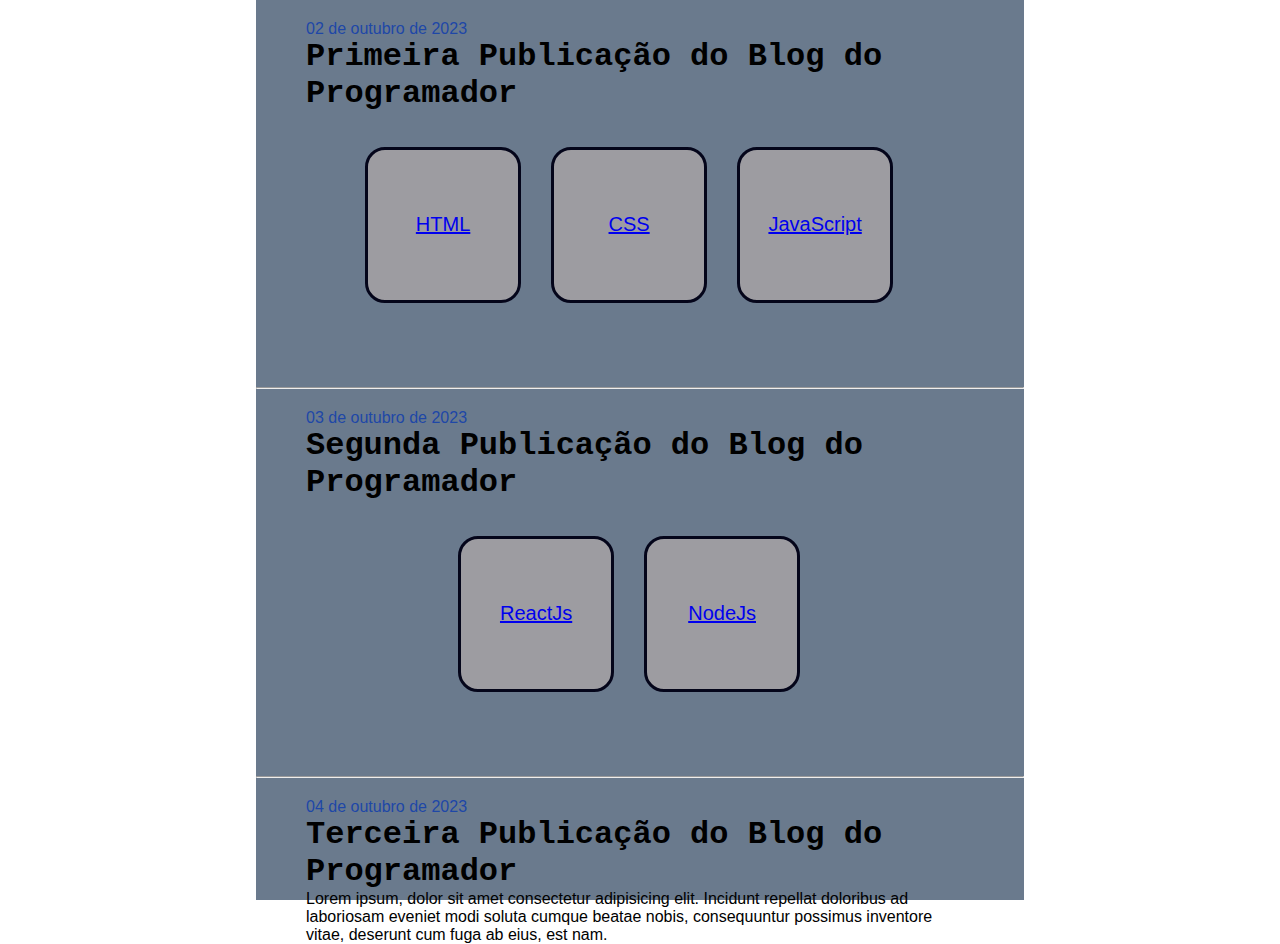
<file: index.html>
<html>

<head>
  <meta />
  <title>Blog</title>
  <link href="https://fonts.googleapis.com/css?family=Montserrat|Open+Sans|Roboto&display=swap" rel="stylesheet" />
  <link rel="stylesheet" type="text/css" href="Styles/style.css" />
</head>
<script>
  function valida() {
    if (window.confirm("Voce gosta de ReactJs?") == true) {
      window.location.href = "react.html"
    }
  }
</script>

<body>
  <div class="post-container">
    <div class="post">
      <p class="date">02 de outubro de 2023</p>
      <h1>Primeira Publicação do Blog do Programador</h1>
      <div class="post-content">
        <section class="conteudo">
          <div class="itens">
            <a href="html.html">
              <p>HTML</p>
            </a>
          </div>
          <div class="itens">
            <a href="css.html">
              <p>CSS</p>
            </a>
          </div>
          <div class="itens">
            <a href="javascript.html">
              <p>JavaScript</p>
            </a>
          </div>
        </section>
      </div>
    </div>
    <hr />
    <div class="post">
      <p class="date">03 de outubro de 2023</p>
      <p>
      </p>
      <h1>Segunda Publicação do Blog do Programador</h1>
      <div class="post-content">
        <section class="conteudo">
          <div class="itens">
            <a href="#" onclick="valida()">
              <p>ReactJs</p>
            </a>
          </div>
          <div class="itens">
            <a href="node.html">
              <p>NodeJs</p>
            </a>
          </div>
        </section>
      </div>
    </div>
    <hr />
    <div class="post">
      <p class="date">04 de outubro de 2023</p>
      <p>
      </p>
      <h1>Terceira Publicação do Blog do Programador</h1>
      <div class="post-content">
        <p>Lorem ipsum, dolor sit amet consectetur adipisicing elit. Incidunt repellat doloribus ad laboriosam eveniet
          modi soluta cumque beatae nobis, consequuntur possimus inventore vitae, deserunt cum fuga ab eius, est nam.
        </p>
      </div>
    </div>
  </div>
</body>

</html>
</file>
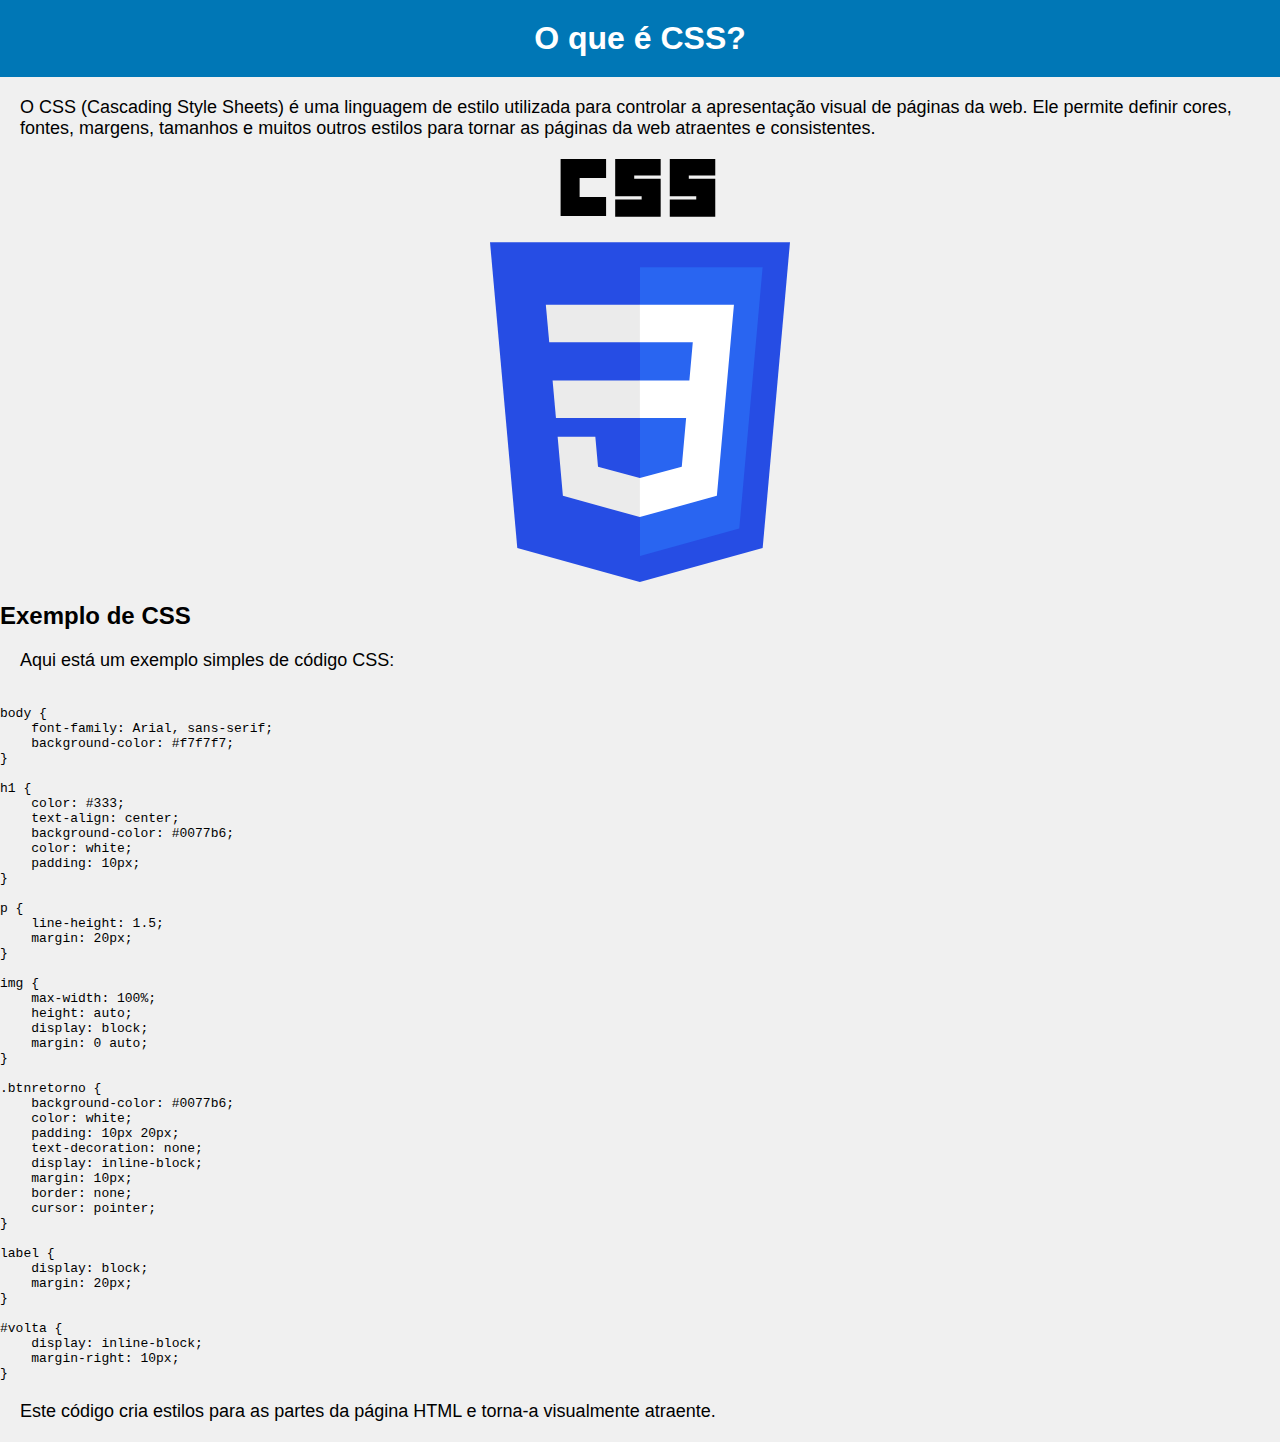
<file: css.html>
<!DOCTYPE html>
<html lang="en">
<head>
    <meta charset="UTF-8">
    <meta name="viewport" content="width=device-width, initial-scale=1.0">
    <title>CSS</title>
</head>

<style>
    body {
    font-family: Arial, sans-serif;
    background-color: #f0f0f0;
    margin: 0;
    padding: 0;
}

h1 {
    background-color: #0077b6;
    color: white;
    text-align: center;
    padding: 20px;
    margin: 0;
}

p {
    margin: 20px;
    font-size: 18px;
}

img {
    max-width: 100%;
    height: auto;
    display: block;
    margin: 0 auto;
    max-width: 300px;
}

label {
    display: block;
    margin: 20px;
}

#volta {
    display: inline-block;
    margin-right: 10px;
}
</style>

<body>
    <h1>O que é CSS?</h1>
    <p>O CSS (Cascading Style Sheets) é uma linguagem de estilo utilizada para controlar a apresentação visual de páginas da web. Ele permite definir cores, fontes, margens, tamanhos e muitos outros estilos para tornar as páginas da web atraentes e consistentes.</p>
    <img src="Imagens/Logo Css.svg" alt="Logo do CSS">

<h2>Exemplo de CSS</h2>
<p>Aqui está um exemplo simples de código CSS:</p>
<pre><code>
body {
    font-family: Arial, sans-serif;
    background-color: #f7f7f7;
}

h1 {
    color: #333;
    text-align: center;
    background-color: #0077b6;
    color: white;
    padding: 10px;
}

p {
    line-height: 1.5;
    margin: 20px;
}

img {
    max-width: 100%;
    height: auto;
    display: block;
    margin: 0 auto;
}

.btnretorno {
    background-color: #0077b6;
    color: white;
    padding: 10px 20px;
    text-decoration: none;
    display: inline-block;
    margin: 10px;
    border: none;
    cursor: pointer;
}

label {
    display: block;
    margin: 20px;
}

#volta {
    display: inline-block;
    margin-right: 10px;
}
</code></pre>

<p>Este código cria estilos para as partes da página HTML e torna-a visualmente atraente.</p>
    
</body>
</html>
</file>
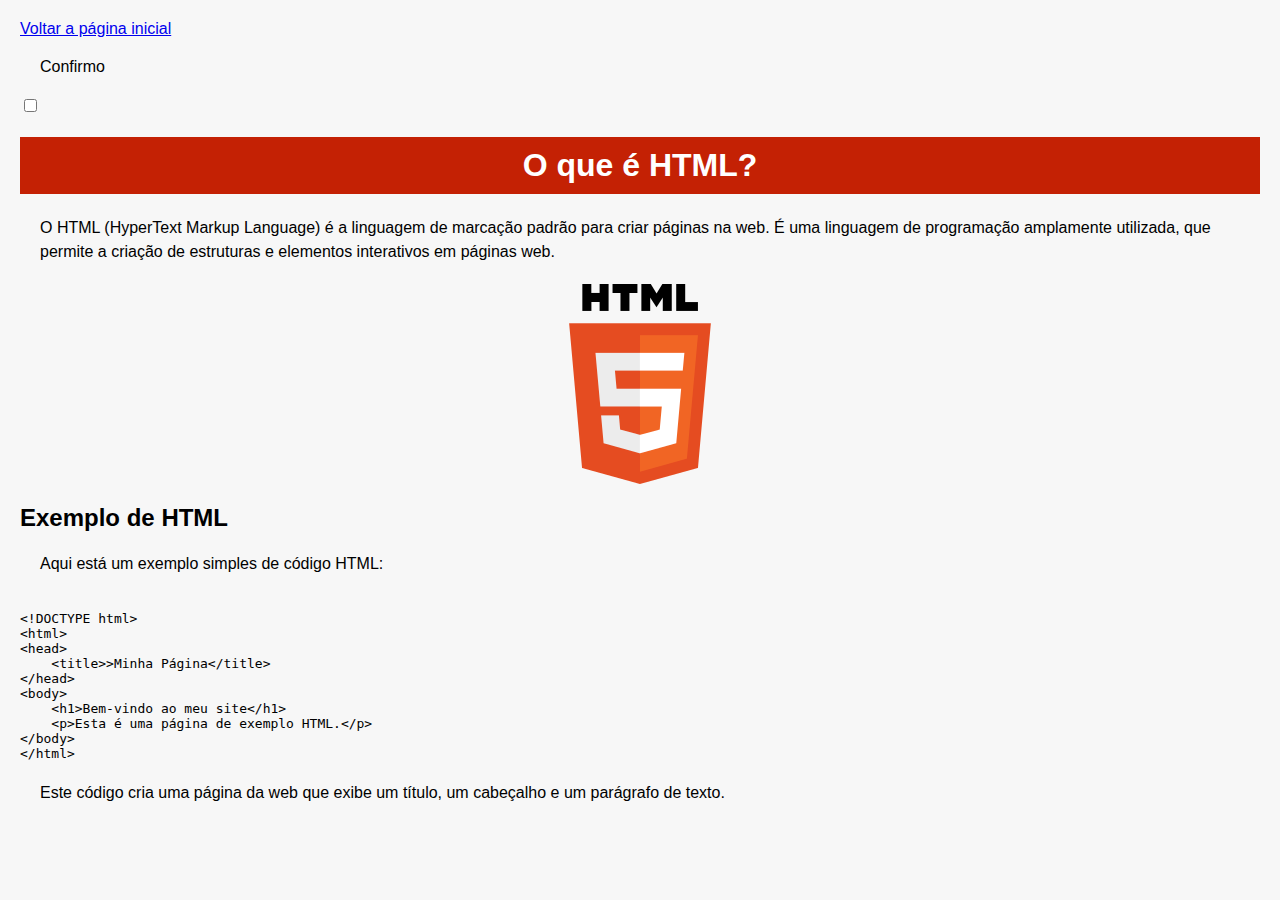
<file: html.html>
<!DOCTYPE html>
<html lang="en">
<head>
    <meta charset="UTF-8">
    <meta name="viewport" content="width=device-width, initial-scale=1.0">
    <title>Html</title>
</head>
<script>
    function rt(){
        if((volta.checked)){
            window.location.href="index.html"
        }else{
            alert("Selecione a confirmação para voltar a tela inicial")
        }
    }
</script>

<style>
body {
    font-family: Arial, sans-serif;
    margin: 20px;
    background-color: #f7f7f7;
}


h1 {
    color: #333;
    text-align: center;
    background-color: #c42104;
    color: white;
    padding: 10px;
}


p {
    line-height: 1.5;
    margin: 20px;
}


img {
    max-width: 100%;
    height: auto;
    display: block;
    margin: 0 auto;
    max-width: 300px;
}


.btnretorno {
    background-color: #c23308;
    color: white;
    padding: 10px 20px;
    text-decoration: none;
    display: inline-block;
    margin: 10px;
    border: none;
    cursor: pointer;
}


label {
    display: block;
    margin: 20px;
}

#volta {
    display: inline-block;
    margin-right: 10px;
}
</style>

<body>
    <a href="#" onclick="rt()">Voltar a página inicial</a>
    <br>
    <label for="volta">Confirmo</label>
    <input type="checkbox" id="volta">
    

    <h1>O que é HTML?</h1>
    <p>O HTML (HyperText Markup Language) é a linguagem de marcação padrão para criar páginas na web. É uma linguagem de programação amplamente utilizada, que permite a criação de estruturas e elementos interativos em páginas web.</p>
    <img src="Imagens/Logo Html.png" alt="Logo do HTML5">

<h2>Exemplo de HTML</h2>
<p>Aqui está um exemplo simples de código HTML:</p>
<pre><code>
&lt;!DOCTYPE html&gt;
&lt;html&gt;
&lt;head&gt;
    &lt;title&gt>Minha Página&lt;/title&gt;
&lt;/head&gt;
&lt;body&gt;
    &lt;h1&gt;Bem-vindo ao meu site&lt;/h1&gt;
    &lt;p&gt;Esta é uma página de exemplo HTML.&lt;/p&gt;
&lt;/body&gt;
&lt;/html&gt;
</code></pre>

<p>Este código cria uma página da web que exibe um título, um cabeçalho e um parágrafo de texto.</p>
    
</body>
</html>
</file>
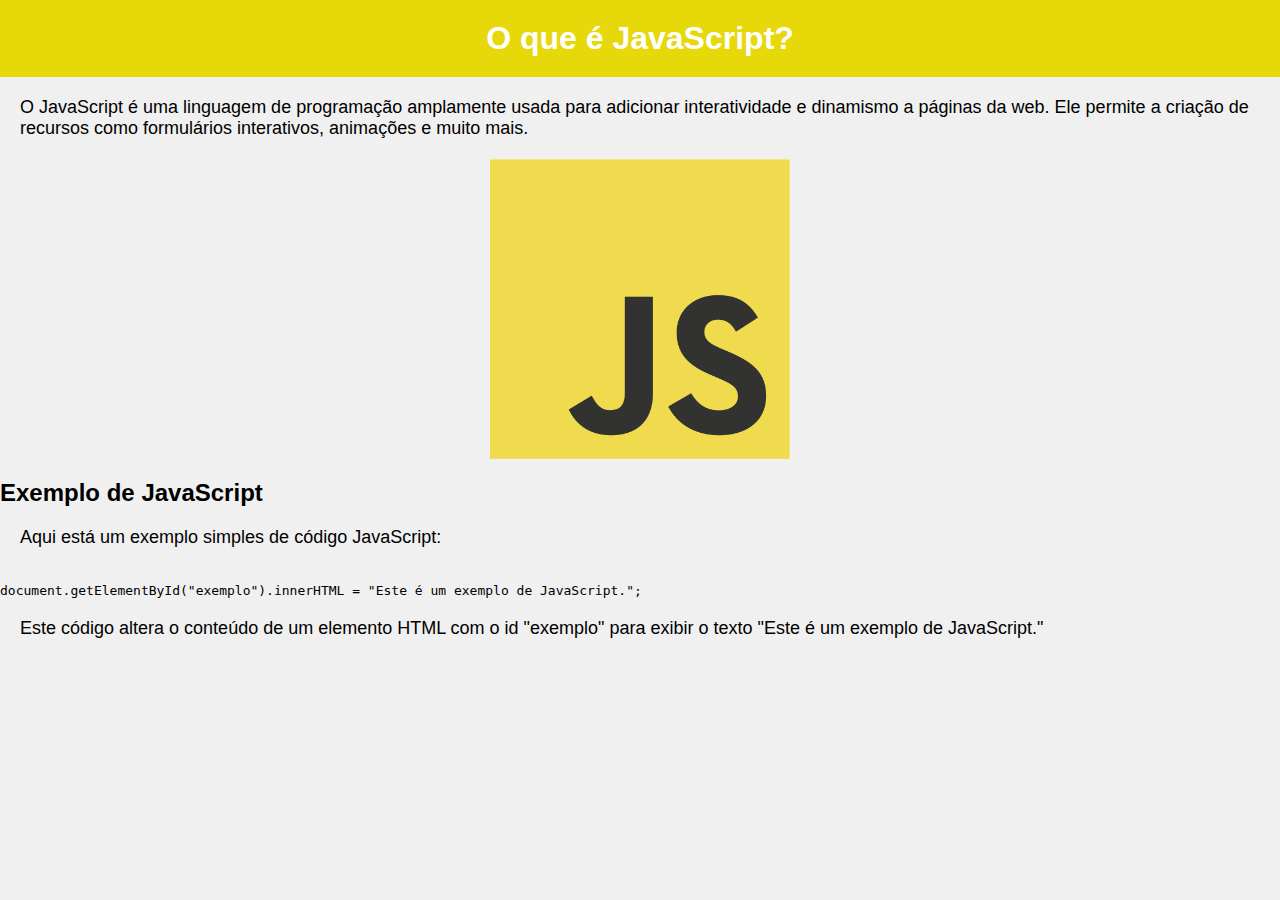
<file: javascript.html>
<!DOCTYPE html>
<html lang="en">
<head>
    <meta charset="UTF-8">
    <meta name="viewport" content="width=device-width, initial-scale=1.0">
    <title>JAVASCRIPT</title>
</head>

<style>
body {
    font-family: Arial, sans-serif;
    background-color: #f0f0f0;
    margin: 0;
    padding: 0;
}

h1 {
    background-color: #e7d809;
    color: white;
    text-align: center;
    padding: 20px;
    margin: 0;
}

p {
    margin: 20px;
    font-size: 18px;
}

img {
    max-width: 100%;
    height: auto;
    display: block;
    margin: 0 auto;
    max-width: 300px;
}

label {
    display: block;
    margin: 20px;
}

#volta {
    display: inline-block;
    margin-right: 10px;
}
</style>

<body>
    <h1>O que é JavaScript?</h1>
    <p>O JavaScript é uma linguagem de programação amplamente usada para adicionar interatividade e dinamismo a páginas da web. Ele permite a criação de recursos como formulários interativos, animações e muito mais.</p>
    <img src="Imagens/Logo JS.png" alt="Logo do JavaScript">

<h2>Exemplo de JavaScript</h2>
<p>Aqui está um exemplo simples de código JavaScript:</p>
<pre><code>
document.getElementById("exemplo").innerHTML = "Este é um exemplo de JavaScript.";
</code></pre>

<p>Este código altera o conteúdo de um elemento HTML com o id "exemplo" para exibir o texto "Este é um exemplo de JavaScript."</p>
    
</body>
</html>
</file>
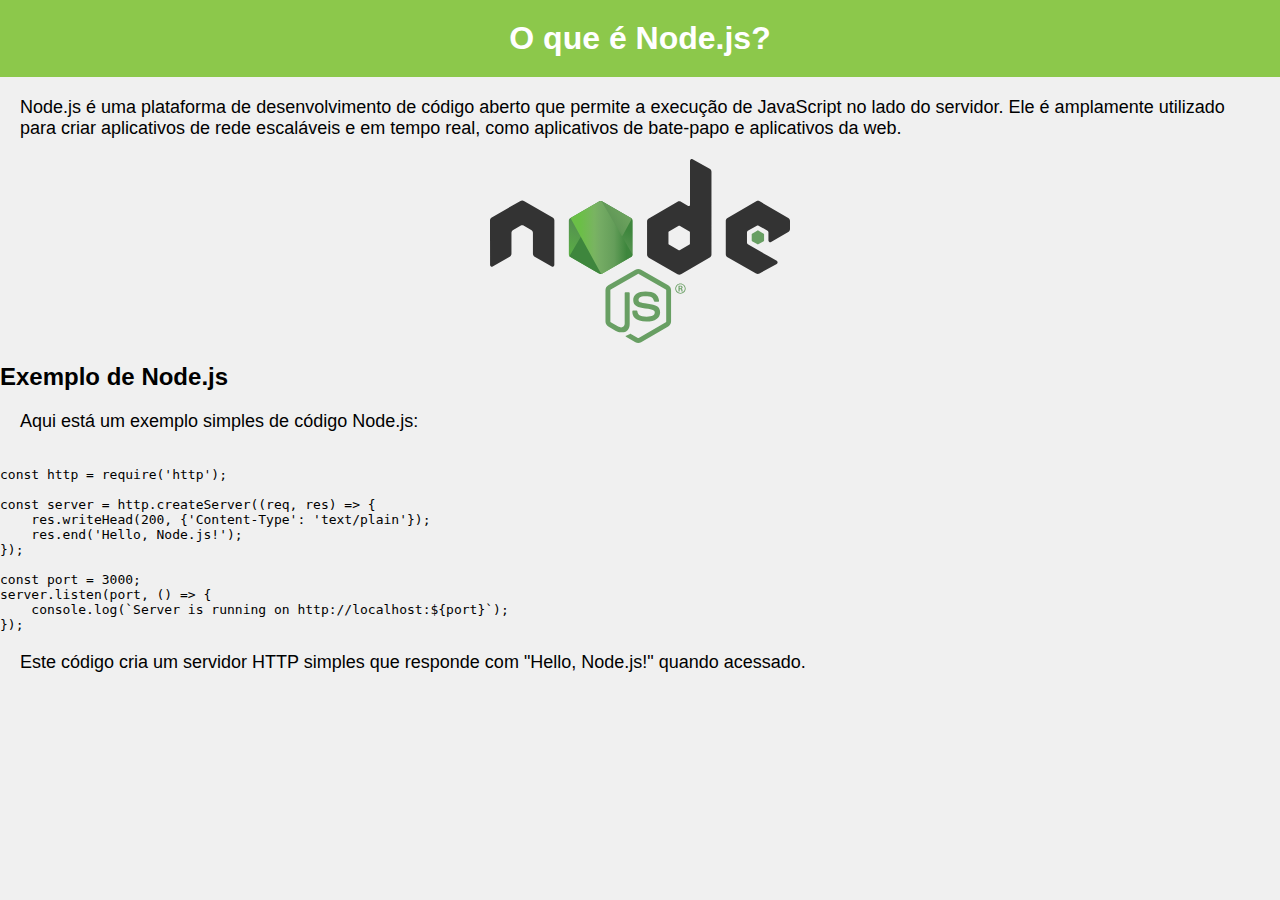
<file: node.html>
<!DOCTYPE html>
<html lang="en">
<head>
    <meta charset="UTF-8">
    <meta name="viewport" content="width=device-width, initial-scale=1.0">
    <title>NODE.JS</title>
</head>

<style>
body {
    font-family: Arial, sans-serif;
    background-color: #f0f0f0;
    margin: 0;
    padding: 0;
}

h1 {
    background-color: #8CC84B;
    color: white;
    text-align: center;
    padding: 20px;
    margin: 0;
}

p {
    margin: 20px;
    font-size: 18px;
}

img {
    max-width: 100%;
    height: auto;
    display: block;
    margin: 0 auto;
    max-width: 300px; 
}

label {
    display: block;
    margin: 20px;
}

#volta {
    display: inline-block;
    margin-right: 10px;
}
</style>

<body>
    
    <h1>O que é Node.js?</h1>
    <p>Node.js é uma plataforma de desenvolvimento de código aberto que permite a execução de JavaScript no lado do servidor. Ele é amplamente utilizado para criar aplicativos de rede escaláveis e em tempo real, como aplicativos de bate-papo e aplicativos da web.</p>
    <img src="Imagens/Logo NodeJs.svg" alt="Logo do Node.js">

<h2>Exemplo de Node.js</h2>
<p>Aqui está um exemplo simples de código Node.js:</p>
<pre><code>
const http = require('http');

const server = http.createServer((req, res) => {
    res.writeHead(200, {'Content-Type': 'text/plain'});
    res.end('Hello, Node.js!');
});

const port = 3000;
server.listen(port, () => {
    console.log(`Server is running on http://localhost:${port}`);
});
</code></pre>

<p>Este código cria um servidor HTTP simples que responde com "Hello, Node.js!" quando acessado.</p>
    
</body>
</html>
</file>
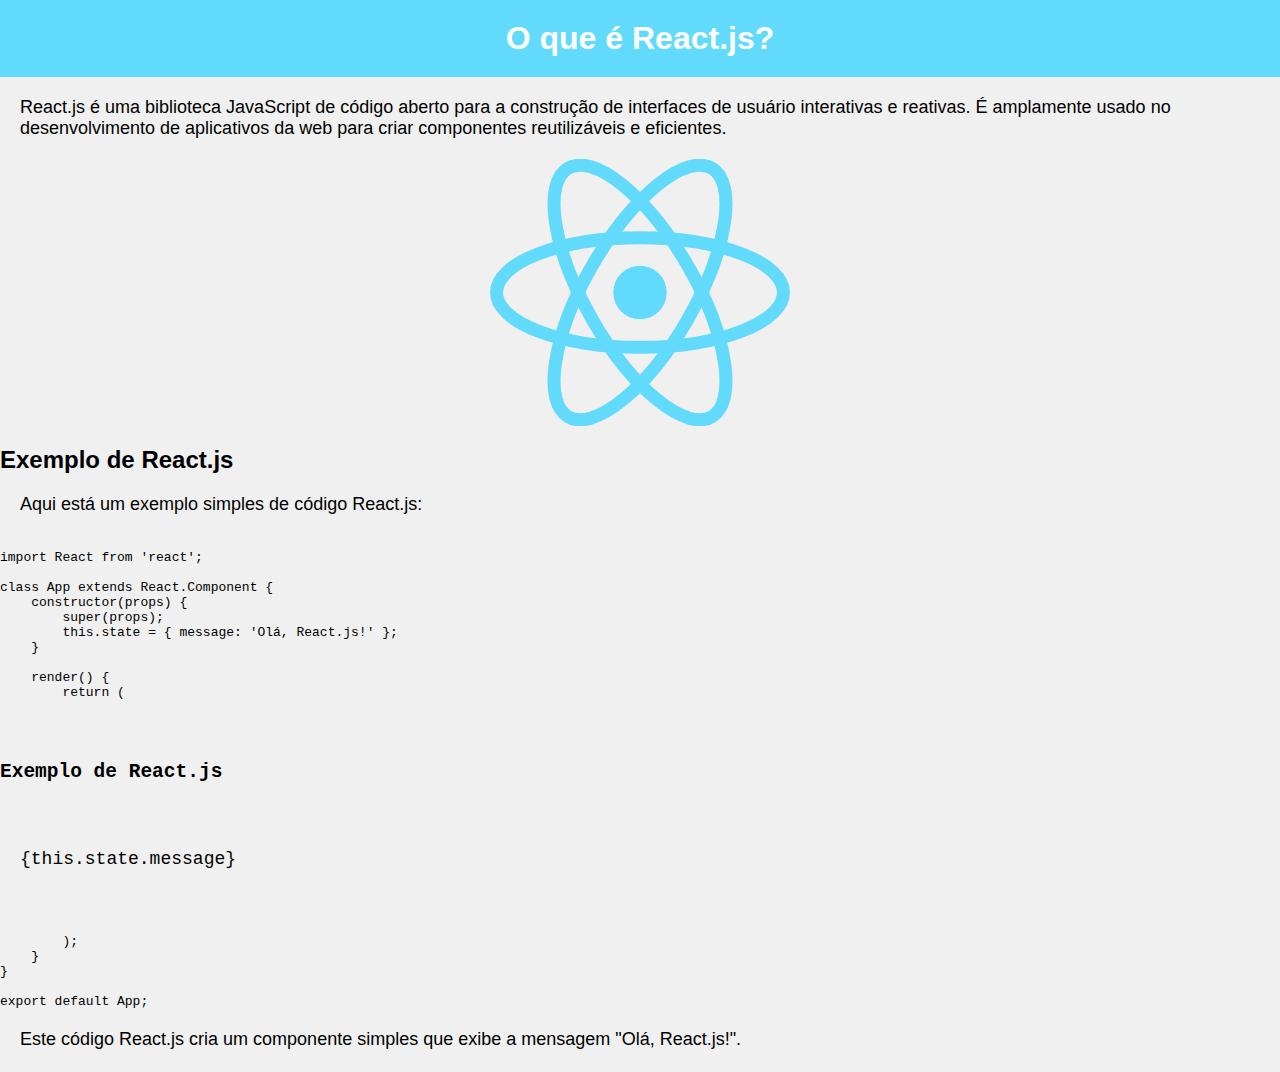
<file: react.html>
<!DOCTYPE html>
<html lang="en">
<head>
    <meta charset="UTF-8">
    <meta name="viewport" content="width=device-width, initial-scale=1.0">
    <title>Document</title>
</head>

<style>
body {
    font-family: Arial, sans-serif;
    background-color: #f0f0f0;
    margin: 0;
    padding: 0;
}

h1 {
    background-color: #61DAFB;
    color: white;
    text-align: center;
    padding: 20px;
    margin: 0;
}

p {
    margin: 20px;
    font-size: 18px;
}

img {
    max-width: 100%;
    height: auto;
    display: block;
    margin: 0 auto;
    max-width: 300px; 
}

label {
    display: block;
    margin: 20px;
}

#volta {
    display: inline-block;
    margin-right: 10px;
}
</style>

<body>
    
    <h1>O que é React.js?</h1>
    <p>React.js é uma biblioteca JavaScript de código aberto para a construção de interfaces de usuário interativas e reativas. É amplamente usado no desenvolvimento de aplicativos da web para criar componentes reutilizáveis e eficientes.</p>
    <img src="Imagens/Logo React.svg" alt="Logo do React.js">
<h2>Exemplo de React.js</h2>
<p>Aqui está um exemplo simples de código React.js:</p>
<pre><code>
import React from 'react';

class App extends React.Component {
    constructor(props) {
        super(props);
        this.state = { message: 'Olá, React.js!' };
    }

    render() {
        return (
            <div>
                <h2>Exemplo de React.js</h2>
                <p>{this.state.message}</p>
            </div>
        );
    }
}

export default App;
</code></pre>
<p>Este código React.js cria um componente simples que exibe a mensagem "Olá, React.js!".</p>
</body>
</html>
</file>
<file: Styles/style.css>
*{
    margin: 0;
    padding: 0;
}

h1{
    font-family: 'Courier New', Courier, monospace;
}

.post-container .date{
    font-family:'Franklin Gothic Medium', 'Arial Narrow', Arial, sans-serif;
    color:rgb(30, 71, 167);
}

.post-container{
    width: 60%;
    height: 100%;
    margin: 0px auto 0px auto;
    background-color: rgb(106, 122, 141);
}

.post-container div.post-content{
    width: 90%;
    font-family: 'Gill Sans', 'Gill Sans MT', Calibri, 'Trebuchet MS', sans-serif;
}

.post-container .post{
    margin-bottom: 50px;
    padding-top: 20px;
    padding-left: 50px;
}

.post-container .conteudo{
    min-height:25%;
    display: flex;
    column-gap: 30px;
    flex-wrap: wrap;
    justify-content:center;
    align-items: center;
    flex-direction:row;
}

.post-container .conteudo .itens{
    height: 150px;
    width: 150px;
    border:3px solid rgb(4, 5, 26);
    background-color: rgb(157, 156, 161);
    border-radius: 20px;
    font-size: 20px;
    font-family: Verdana, Geneva, Tahoma, sans-serif;
    display: flex;
    justify-content:center;
    align-items: center;
    text-align: center;
}

@media (max-width: 425px) {
    .post-container .conteudo {
        flex-direction:column;
    }
}
</file>
